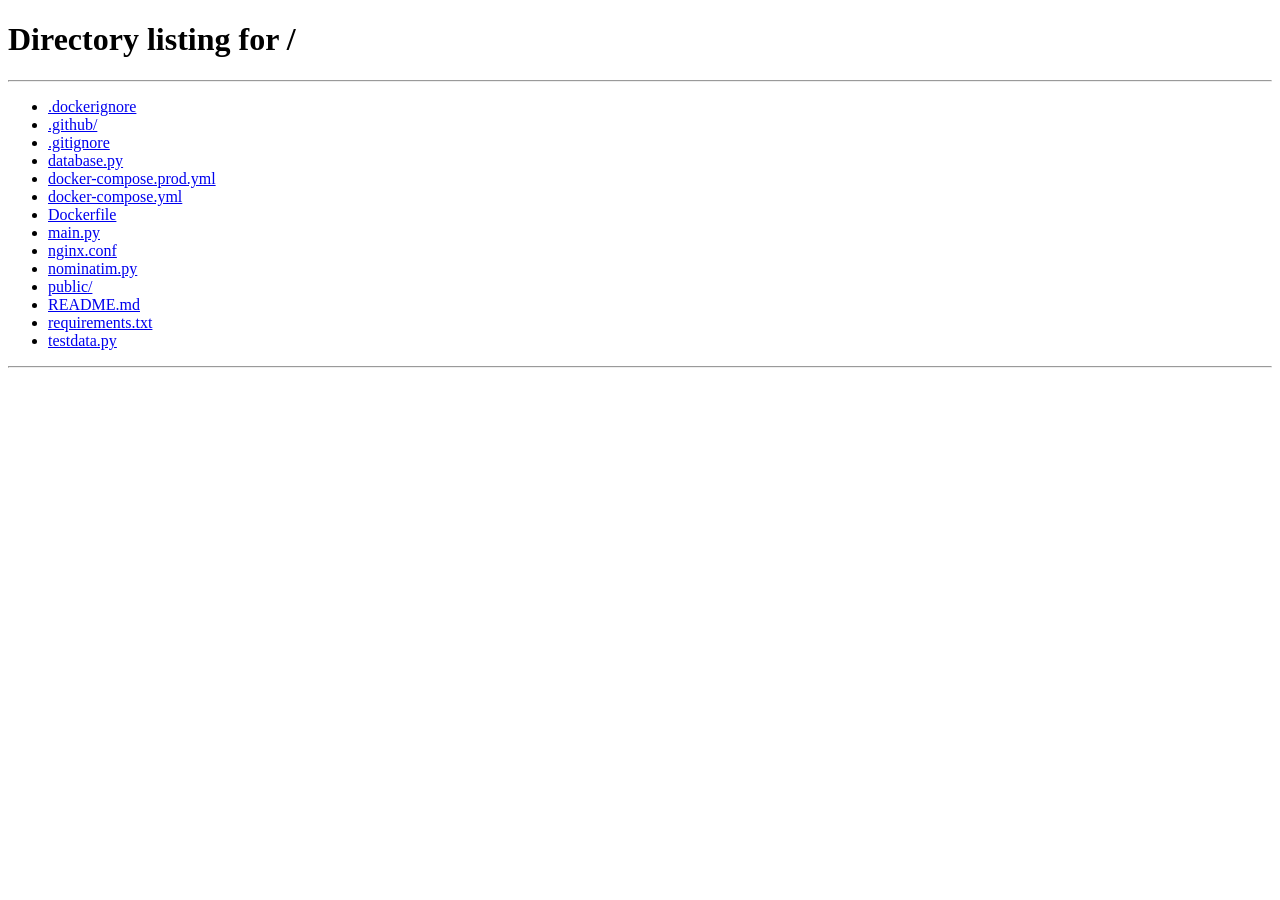
<file: public/test.html>
<!DOCTYPE html>
<html lang="en">
<head>
  <meta charset="UTF-8">
  <meta name="viewport" content="width=device-width, initial-scale=1.0">
  <title>Submitting...</title>
  <link rel="icon" type="image/svg+xml" href="/static/logo.svg">
  <style>
    * { box-sizing: border-box; margin: 0; padding: 0; }

    body {
      display: flex;
      flex-direction: column;
      align-items: center;
      justify-content: center;
      min-height: 100vh;
      background: #f0f4f8;
      font-family: sans-serif;
      gap: 1.5rem;
    }

    .spinner {
      width: 60px;
      height: 60px;
      border: 6px solid #dde3ea;
      border-top-color: #378ADD;
      border-radius: 50%;
      animation: spin 0.8s linear infinite;
    }

    @keyframes spin {
      to { transform: rotate(360deg); }
    }

    p {
      color: #555;
      font-size: 1.1rem;
    }

    .error {
      color: #c0392b;
      font-size: 0.95rem;
      display: none;
    }
  </style>
</head>
<body>
  <div class="spinner"></div>
  <p>Submitting your report...</p>
  <p class="error" id="error-msg"></p>

  <script>
    async function submit() {
      const raw = sessionStorage.getItem("pendingSubmit");

      // Nothing to submit — just go home
      if (!raw) {
        window.location.href = "/";
        return;
      }

      sessionStorage.removeItem("pendingSubmit");
      const { symptoms, city, state, country } = JSON.parse(raw);

      try {
        const res = await fetch(
          `/api/symptoms?city=${encodeURIComponent(city)}&state=${encodeURIComponent(state)}&country=${encodeURIComponent(country)}`,
          {
            method: "POST",
            headers: { "Content-Type": "application/json" },
            body: JSON.stringify(symptoms),
          }
        );

        if (!res.ok) throw new Error(`${res.status}: ${await res.text()}`);

        // Success — go back to the map
        window.location.href = "/";
      } catch (err) {
        // Show error and let user go back manually
        document.querySelector(".spinner").style.display = "none";
        document.querySelector("p").textContent = "Something went wrong.";
        const errEl = document.getElementById("error-msg");
        errEl.textContent = err.message;
        errEl.style.display = "block";

        setTimeout(() => {
          window.location.href = "/";
        }, 3000);
      }
    }

    submit();
  </script>
</body>
</html>
</file>
